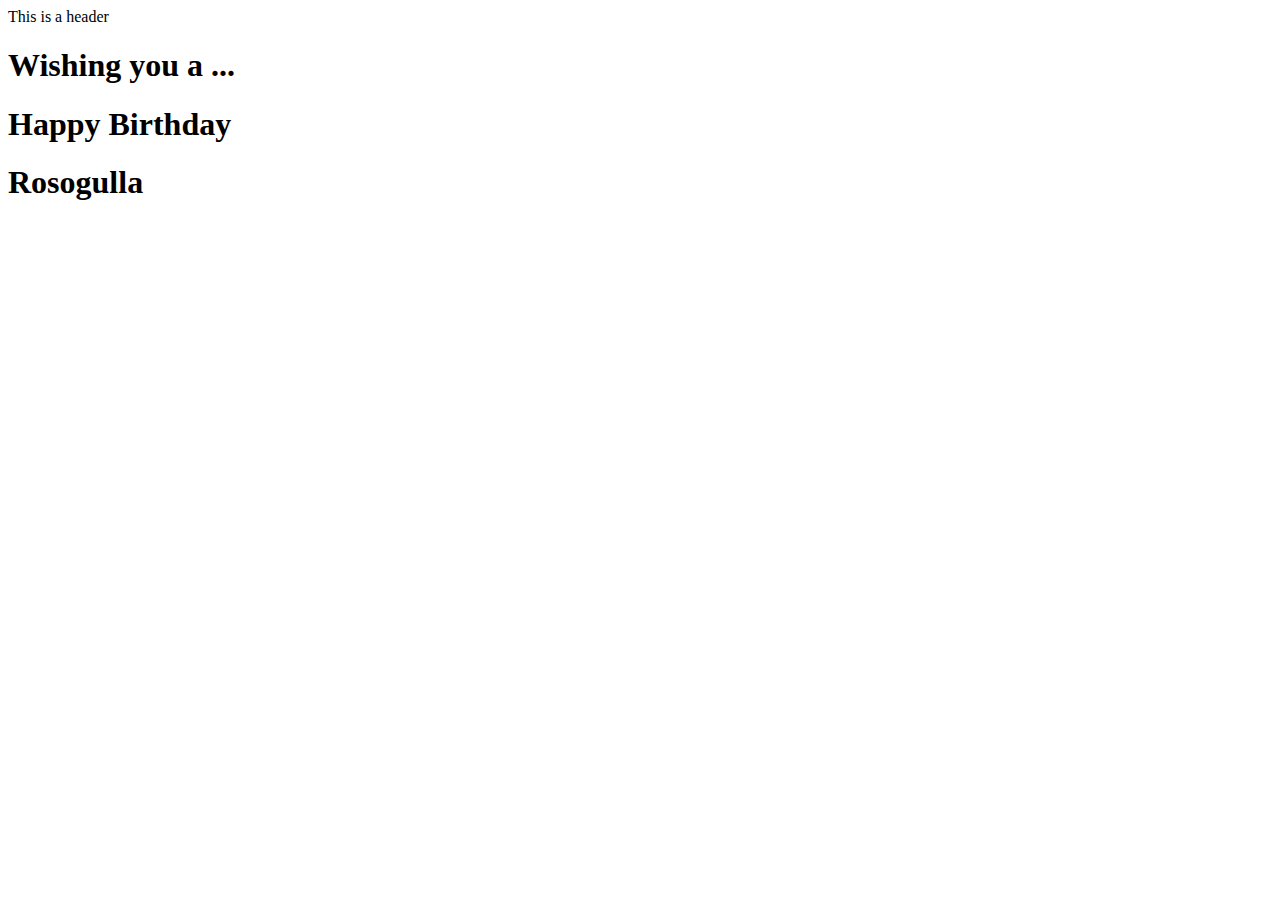
<file: src/main/resources/templates/home-page.html>
<!DOCTYPE html>
<html lang="en" xmlns:th="http://www.w3.org/1999/xhtml">
<head>
    <meta charset="UTF-8">
    <title>Birthday Gift</title>
    <link href="https://cdn.jsdelivr.net/npm/bootstrap@5.3.7/dist/css/bootstrap.min.css" rel="stylesheet" integrity="sha384-LN+7fdVzj6u52u30Kp6M/trliBMCMKTyK833zpbD+pXdCLuTusPj697FH4R/5mcr" crossorigin="anonymous">
    <link rel="stylesheet" href="https://cdn.jsdelivr.net/npm/bootstrap-icons@1.13.1/font/bootstrap-icons.min.css">
    <link rel="stylesheet" th:href="@{/css/style.css}"></link>
</head>
<body>

<div>
    <header>
<!--header-->
        <div class="d-flex justify-content-center fs-1">
            <div>
                This is a header
            </div>
        </div>
    </header>
</div>

<div class="container mt-5">
    <h1 class="wishing-preface">Wishing you a ... </h1>
    <h1 class="happy-birthday">Happy Birthday</h1>
</div>

<div class="container mt-5">
    <h1 class="neon-text font-name">Rosogulla</h1>
</div>

<script src="https://cdn.jsdelivr.net/npm/bootstrap@5.3.7/dist/js/bootstrap.min.js" integrity="sha384-7qAoOXltbVP82dhxHAUje59V5r2YsVfBafyUDxEdApLPmcdhBPg1DKg1ERo0BZlK" crossorigin="anonymous"></script>
</body>
</html>
</file>
